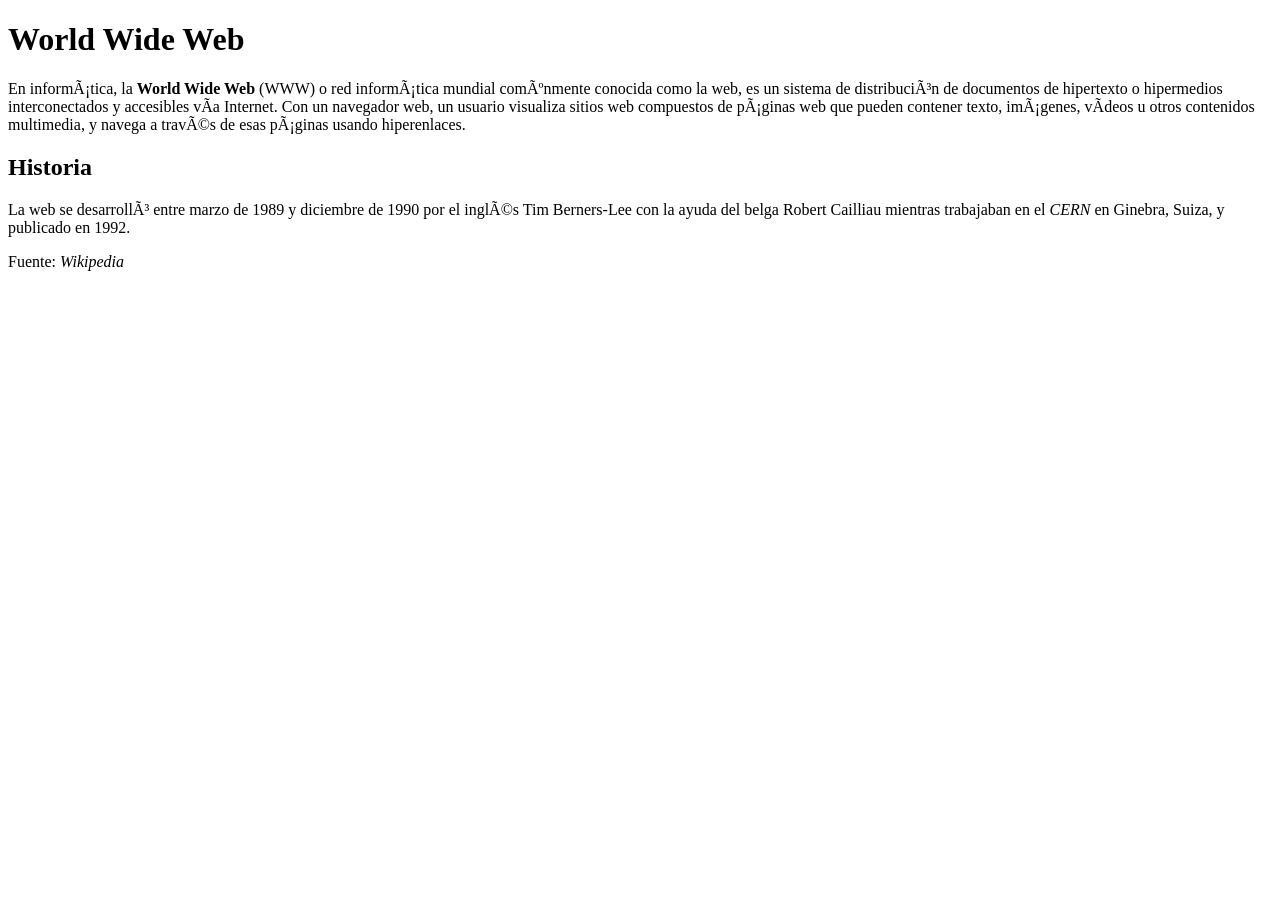
<file: practicas/ejercicio1.html>
<!DOCTYPE html> <!-- No se coloco el Doctype  -->
<html lang="es"> <!-- Faltaban comillas en el valor del atributo, se agregaan -->

<head>
    <meta charset=”UTF-8”> <!-- Marca que esta en español, pero no pone la codificación correcta (UTF-8) -->
    <!-- <meta name="viewport" content="Ejercicio HTML - Corrige los errores">  Coloca una oración dentro del atributo content, adicional esta de sobra por ello se comenta para no causar conflicto, ya que el meta que aparece de bajo es el correcto-->
    <meta name="viewport" content="width=device-width,initial-scale=1.0">
    <title>World Wide Web</title> <!-- El titulo se había colocado fuera del head, se tiene duda sobre si el titulo de la página debería de ser "Ejercicio HTML - Corrige los errores" -->
</head>

<body>

    <h1>World Wide Web</h1>

    <p>
        En informática, la <strong>World Wide Web</strong> (WWW) o red informática mundial comúnmente conocida como la
                web, es un sistema de distribución de documentos de hipertexto o hipermedios interconectados y
                accesibles vía Internet. Con un navegador web, un usuario visualiza sitios web compuestos de páginas web
                que pueden contener texto, imágenes, vídeos u otros contenidos multimedia, y navega a través de esas
                páginas usando hiperenlaces.
                <!-- Error en etiqueta de cierre strong -->

                <h2>Historia</h2>  <!-- Error en etiqueta de cierre h2-->

                        <p>
                            La web se desarrolló entre marzo de 1989 y diciembre de 1990 por el inglés Tim Berners-Lee
                            con la ayuda del belga Robert Cailliau mientras trabajaban en el <em>CERN</em> en Ginebra, Suiza,
                                y publicado en 1992. <!-- Error en etiqueta de cierre em --> 
                        </p>

                        <p>Fuente: <em>Wikipedia</em></p> <!-- desorden en la anidación, la etiqueta principal es p y fue colocada antes de em -->
    </p> <!-- No se tenía cierre del parrafo -->

</body><!-- No se tenía cierre del Body -->

</html><!-- No se tenía cierre de la etiqueta html -->
<!-- No estaba identando -->
</file>
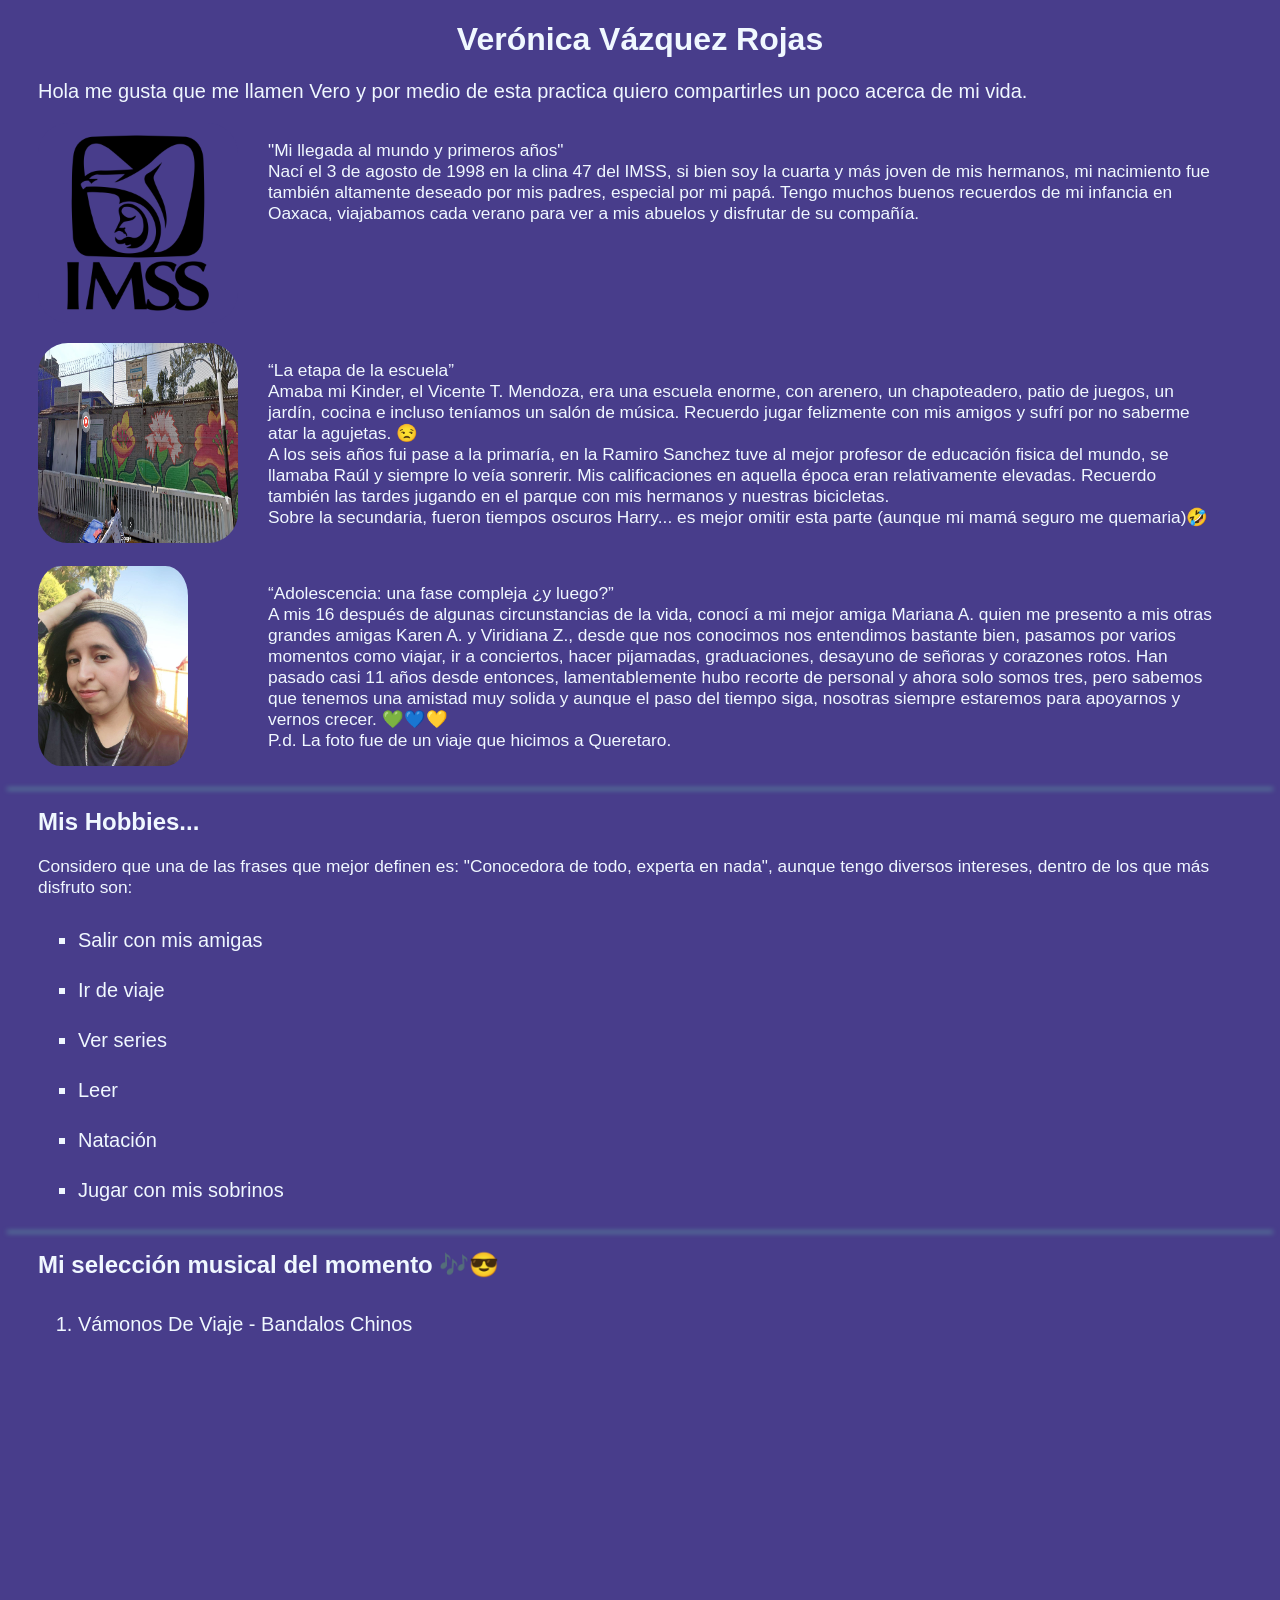
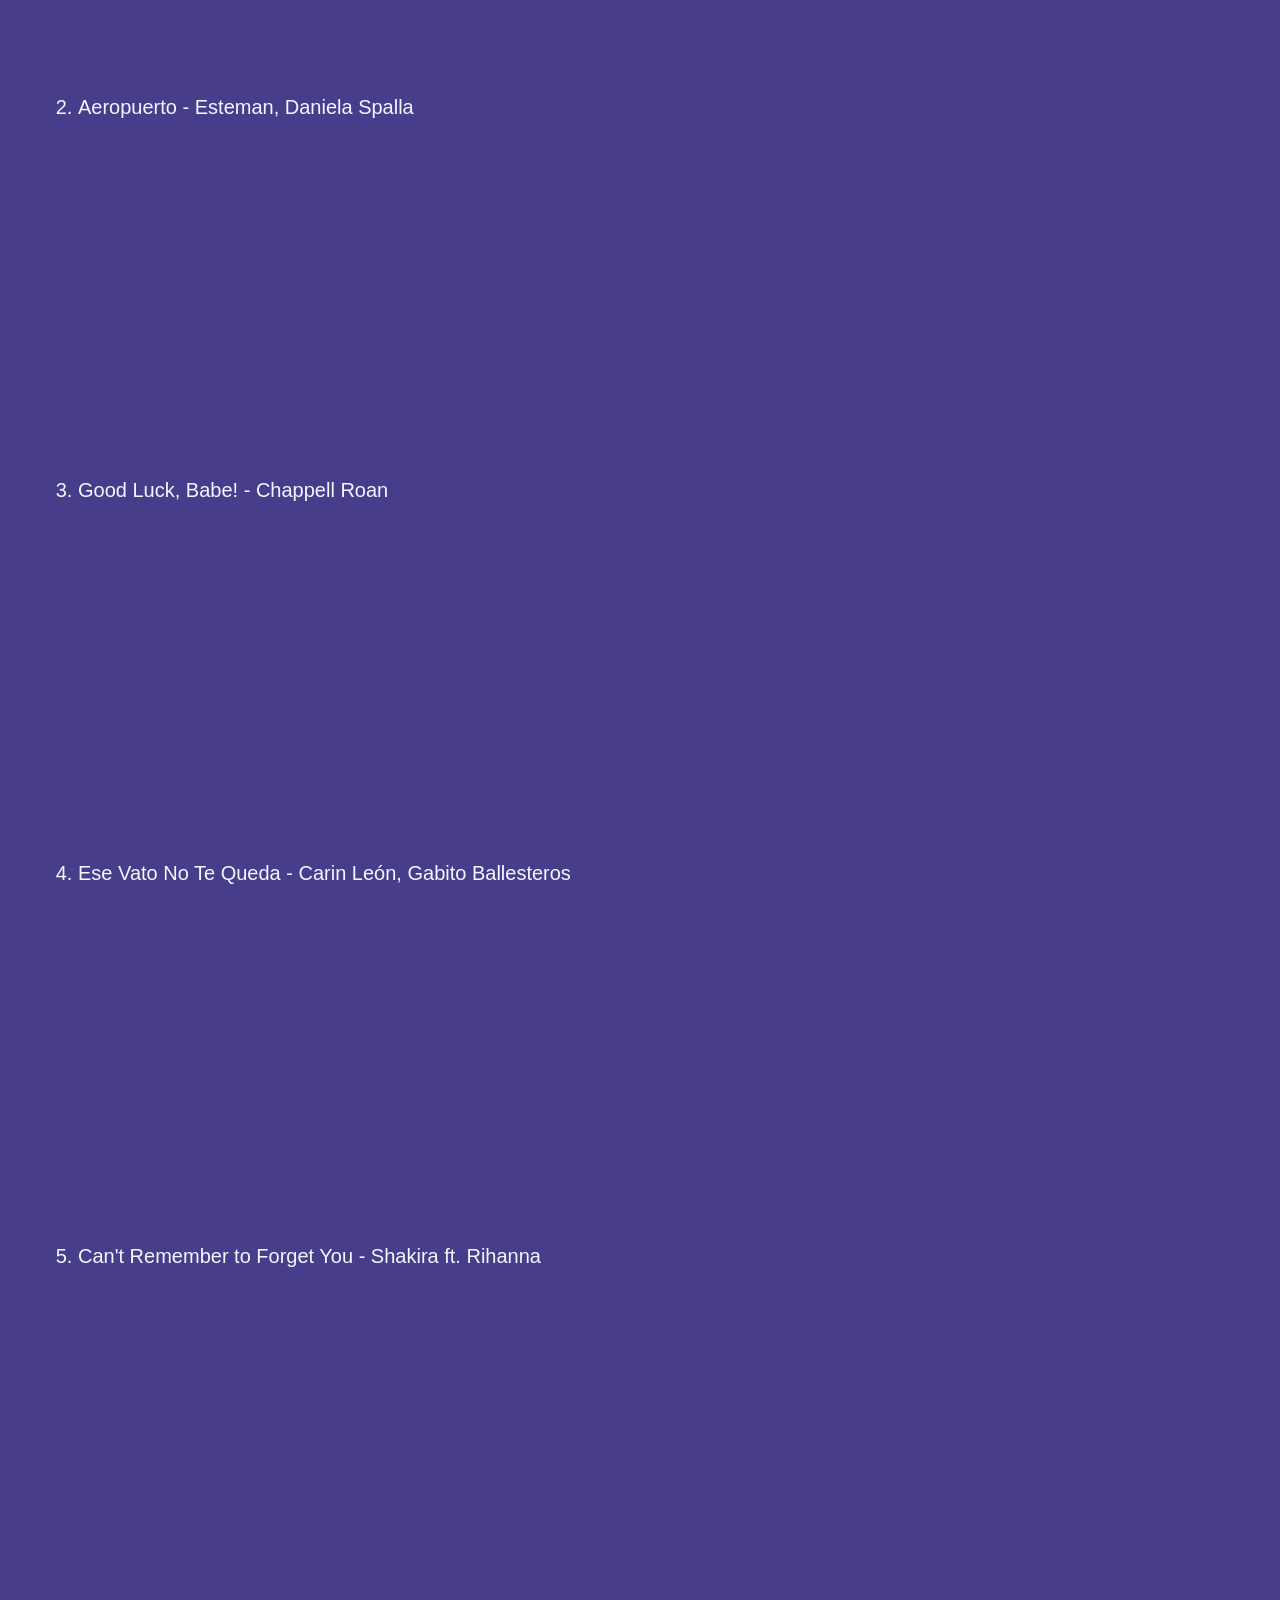
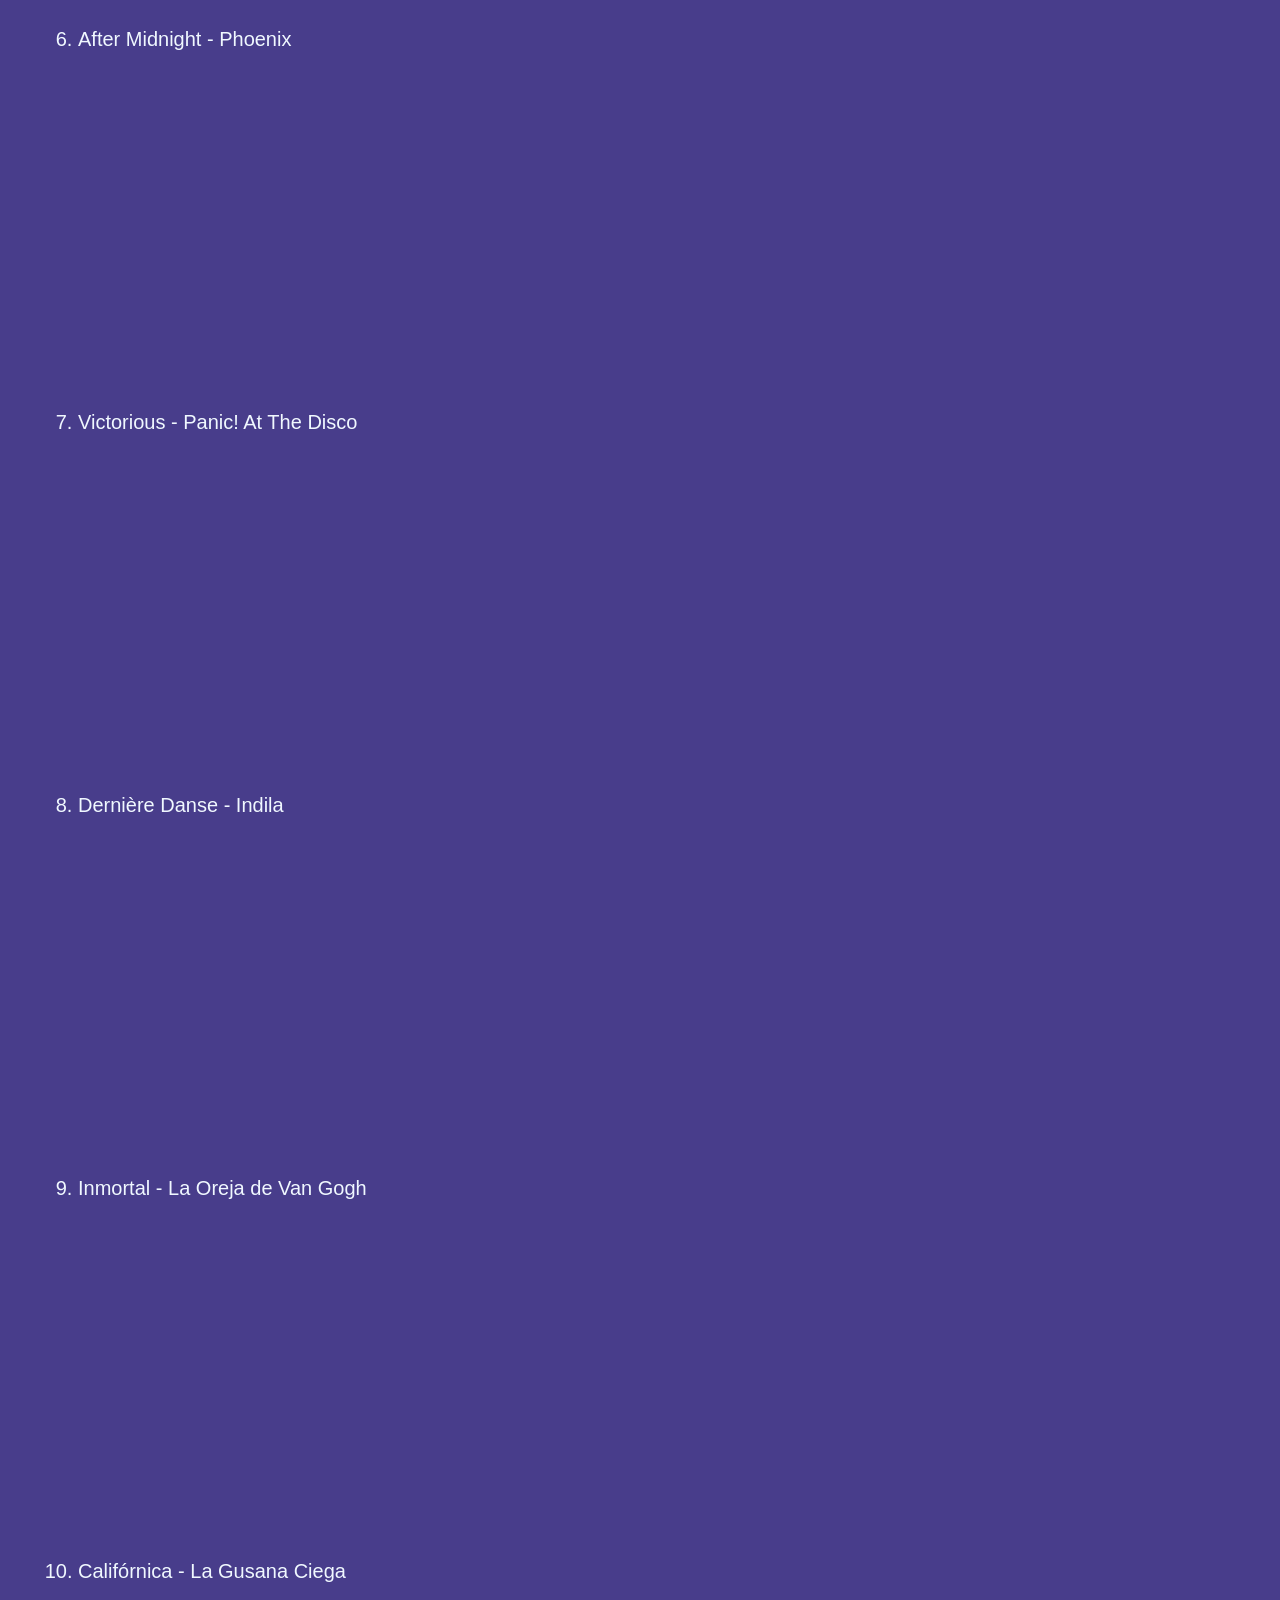
<file: practicas/ejercicio2.html>
<!DOCTYPE html>
<html lang="es">

<head>
    <meta charser="UTF-8">
    <meta name="viewport" content="width=device-width, initial-scale=1.0">
    <link rel="stylesheet" href="../styles/style-ejercicio2.css">
    <title>Acerca de mí</title>
</head>

<body>
    <h1>Verónica Vázquez Rojas</h1>

    <p>
        Hola me gusta que me llamen Vero y por medio de esta practica quiero compartirles un poco acerca de mi vida.
    </p>

    <div>
        <img src="../img/imss-logo.png" alt="Logo del IMSS">
        <p class="p-autobiografia">
            "Mi llegada al mundo y primeros años"<br> Nací el 3 de agosto de 1998 en la clina 47 del IMSS, si bien
            soy
            la cuarta y más joven de mis hermanos, mi nacimiento fue también altamente deseado por mis padres, especial
            por mi papá. Tengo muchos buenos recuerdos de mi infancia en Oaxaca, viajabamos cada verano para ver a mis
            abuelos y disfrutar de su compañía.
        </p>
    </div>

    <div>
        <img src="../img/Primaria.png" alt="Profesor Ramiro Sánchez López - Escuela Primaria General">
        <p class="p-autobiografia">
            “La etapa de la escuela” <br> Amaba mi Kinder, el Vicente T. Mendoza, era una escuela enorme, con
            arenero, un chapoteadero, patio de juegos, un jardín, cocina e incluso teníamos un salón de música. Recuerdo
            jugar felizmente con mis amigos y sufrí por no saberme atar la agujetas. 😒 <br>
            A los seis años fui pase a la primaría, en la Ramiro Sanchez tuve al mejor profesor de educación fisica del
            mundo, se llamaba Raúl y siempre lo veía sonrerir. Mis calificaciones en aquella época eran relativamente
            elevadas. Recuerdo también las tardes jugando en el parque con mis hermanos y nuestras bicicletas. <br>
            Sobre la secundaria, fueron tiempos oscuros Harry... es mejor omitir esta parte (aunque mi mamá seguro me
            quemaria)🤣
        </p>
    </div>

    <div>
        <img id="mi-foto" src="../img/photo_2021-10-13_20-37-02.jpg"
            alt="Soy Vero Vazquez y me tome una selfie con un sombrero">
        <p class="p-autobiografia">
            “Adolescencia: una fase compleja ¿y luego?” <br> A mis 16 después de algunas circunstancias de la vida,
            conocí a mi mejor amiga Mariana A. quien me presento a mis otras grandes amigas Karen A. y Viridiana Z.,
            desde que nos conocimos nos entendimos bastante bien, pasamos por varios momentos como viajar, ir a
            conciertos, hacer pijamadas, graduaciones, desayuno de señoras y corazones rotos. Han pasado casi 11 años
            desde entonces, lamentablemente hubo recorte de personal y ahora solo somos tres, pero sabemos que tenemos
            una amistad muy solida y aunque el paso del tiempo siga, nosotras siempre estaremos para apoyarnos y vernos
            crecer. 💚💙💛 <br> P.d. La foto fue de un viaje que hicimos a Queretaro.
        </p>
    </div>
    <hr>

    <h2>Mis Hobbies...</h2>
    <p class="p-hobbies">Considero que una de las frases que mejor definen es: "Conocedora de todo, experta en nada",
        aunque tengo diversos intereses, dentro de los que más disfruto son:</p>

    <ul>
        <li>Salir con mis amigas</li>
        <li>Ir de viaje</li>
        <li>Ver series</li>
        <li>Leer</li>
        <li>Natación</li>
        <li>Jugar con mis sobrinos</li>
    </ul>
    <hr>

    <h2>Mi selección musical del momento 🎶😎</h2>
    <ol type="1">
        <li>
            Vámonos De Viaje - Bandalos Chinos <br><iframe width="560" height="315"
                src="https://www.youtube.com/embed/V5YlmuZjvws?si=9h4zR86OOIqmevh6" title="YouTube video player"
                frameborder="0"
                allow="accelerometer; autoplay; clipboard-write; encrypted-media; gyroscope; picture-in-picture; web-share"
                referrerpolicy="strict-origin-when-cross-origin" allowfullscreen></iframe>
        </li>
        <li>
            Aeropuerto - Esteman, Daniela Spalla <br><iframe width="560" height="315"
                src="https://www.youtube.com/embed/Z2zcq4lOa0E?si=xMObXMQ1VMg17npb" title="YouTube video player"
                frameborder="0"
                allow="accelerometer; autoplay; clipboard-write; encrypted-media; gyroscope; picture-in-picture; web-share"
                referrerpolicy="strict-origin-when-cross-origin" allowfullscreen></iframe>
        </li>
        <li>
            Good Luck, Babe! - Chappell Roan<br><iframe width="560" height="315"
                src="https://www.youtube.com/embed/xcVwbhooTm0?si=jd5M8_LwoUfyG8vn" title="YouTube video player"
                frameborder="0"
                allow="accelerometer; autoplay; clipboard-write; encrypted-media; gyroscope; picture-in-picture; web-share"
                referrerpolicy="strict-origin-when-cross-origin" allowfullscreen></iframe>
        </li>
        <li>
            Ese Vato No Te Queda - Carin León, Gabito Ballesteros <br><iframe width="560" height="315"
                src="https://www.youtube.com/embed/asRRYzg27ZI?si=OPNGfuDIs72R3pSd" title="YouTube video player"
                frameborder="0"
                allow="accelerometer; autoplay; clipboard-write; encrypted-media; gyroscope; picture-in-picture; web-share"
                referrerpolicy="strict-origin-when-cross-origin" allowfullscreen></iframe>
        </li>
        <li>
            Can't Remember to Forget You - Shakira ft. Rihanna <br><iframe width="560" height="315"
                src="https://www.youtube.com/embed/o3mP3mJDL2k?si=63ByIbZYqN85wuMr" title="YouTube video player"
                frameborder="0"
                allow="accelerometer; autoplay; clipboard-write; encrypted-media; gyroscope; picture-in-picture; web-share"
                referrerpolicy="strict-origin-when-cross-origin" allowfullscreen></iframe>
        </li>
        <li>
            After Midnight - Phoenix <br><iframe width="560" height="315" src="https://www.youtube.com/embed/kVsgdURODeg?si=372PGJ2fRS1XFCYV" title="YouTube video player" frameborder="0" allow="accelerometer; autoplay; clipboard-write; encrypted-media; gyroscope; picture-in-picture; web-share" referrerpolicy="strict-origin-when-cross-origin" allowfullscreen></iframe>
        </li>
        <li>
            Victorious - Panic! At The Disco <br><iframe width="560" height="315" src="https://www.youtube.com/embed/AUChk0lxF44?si=4FDLHeN7aj8fd3Mw" title="YouTube video player" frameborder="0" allow="accelerometer; autoplay; clipboard-write; encrypted-media; gyroscope; picture-in-picture; web-share" referrerpolicy="strict-origin-when-cross-origin" allowfullscreen></iframe>
        </li>
        <li>
            Dernière Danse - Indila <br><iframe width="560" height="315" src="https://www.youtube.com/embed/K5KAc5CoCuk?si=0EqttGvwfzQsDafx" title="YouTube video player" frameborder="0" allow="accelerometer; autoplay; clipboard-write; encrypted-media; gyroscope; picture-in-picture; web-share" referrerpolicy="strict-origin-when-cross-origin" allowfullscreen></iframe>
        </li>
        <li>
            Inmortal - La Oreja de Van Gogh <br><iframe width="560" height="315" src="https://www.youtube.com/embed/7jRoZl2ONWM?si=YzuhPpebyQcoQwEl" title="YouTube video player" frameborder="0" allow="accelerometer; autoplay; clipboard-write; encrypted-media; gyroscope; picture-in-picture; web-share" referrerpolicy="strict-origin-when-cross-origin" allowfullscreen></iframe>
        </li>
        <li>
            Califórnica - La Gusana Ciega <br><iframe width="560" height="315" src="https://www.youtube.com/embed/i2OOruTFi80?si=HPK3_F2VlwjP7TPZ" title="YouTube video player" frameborder="0" allow="accelerometer; autoplay; clipboard-write; encrypted-media; gyroscope; picture-in-picture; web-share" referrerpolicy="strict-origin-when-cross-origin" allowfullscreen></iframe>            
        </li>
    </ol>

</body>

</html>
</file>
<file: styles/style-ejercicio2.css>
* {
    background-color: darkslateblue;
    font-family: 'Lucida Sans', 'Lucida Sans Regular', 'Lucida Grande', 'Lucida Sans Unicode', Geneva, Verdana, sans-serif;
    color: aliceblue;
}

h1 {
    text-align: center;
}

h2 {
    margin-left: 30px;
}

img {
    margin-left: 30px;
    height: 200px;
    width: 200px;
    border-radius: 15%;
    justify-self: center;
}

#mi-foto {
    margin-left: 30px;
    margin-right: 50px;
    height: 200px;
    width: 200px;
    border-radius: 15%;
    justify-self: center;
}

div {
    display: flex;
    margin-bottom: 20px;
}

p {
    margin-left: 30px;
    margin-right: 30px;
    font-size: 15pt;
}

.p-autobiografia {
    text-align: start;
    margin-left: 30px;
    margin-right: 60px;
    font-size: 13pt;
    display: inline-block;
    vertical-align: top;
}

.p-hobbies {
    font-size: 13pt;
}

hr {
    border: 0;
    height: 0;
    box-shadow: 0 1px 5px 1px cadetblue;
}

ul{
    list-style:square ;
}

li{
    align-items: center;
    font-size: 15pt;
    margin-left: 30px;
    line-height: 50px;
}
</file>
